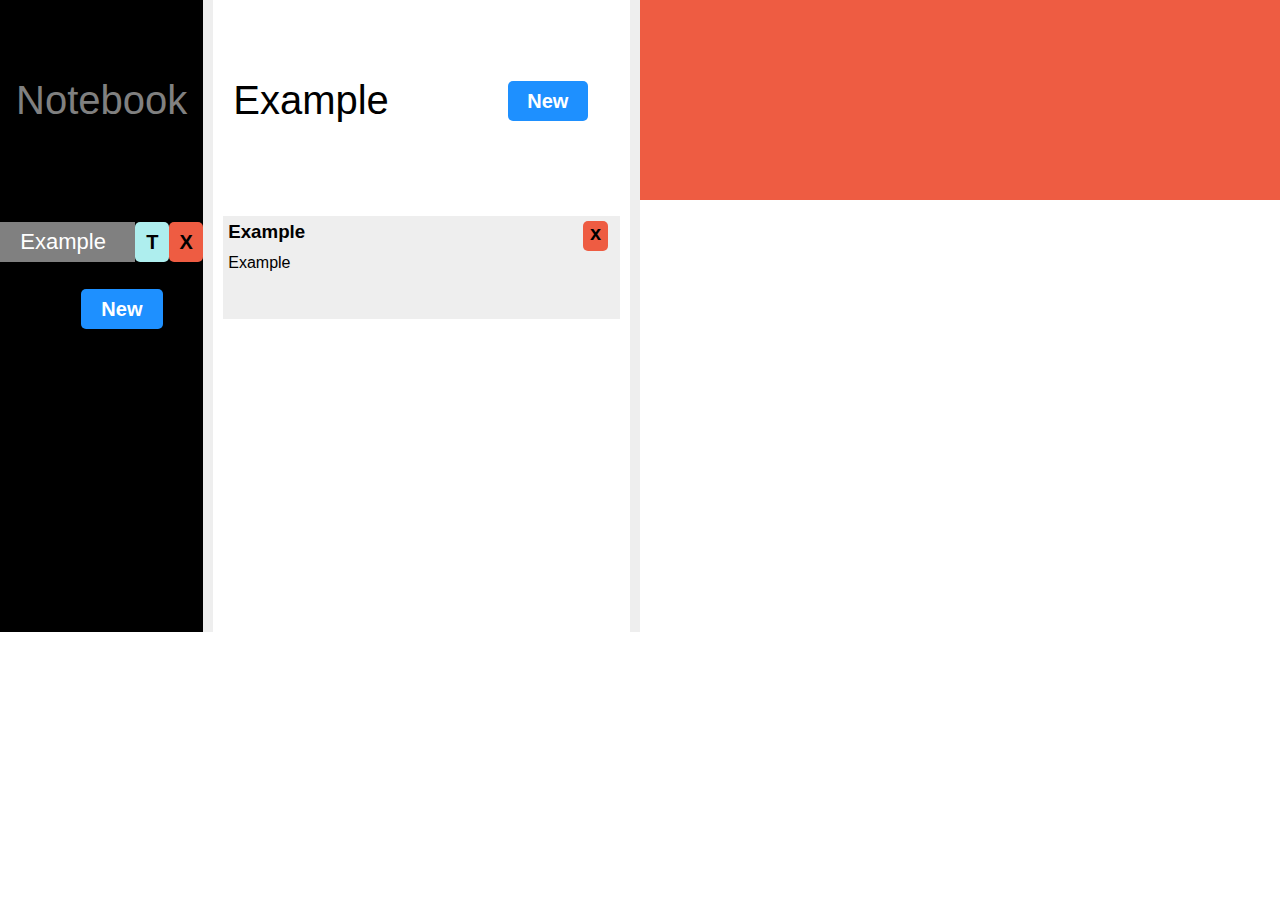
<file: index.html>
<!DOCTYPE html>
<html>
<head>
	<title>MyNote</title>
	<meta http-equiv="content-type" content="text/html;charset=utf-8">
	<link rel="stylesheet" type="text/css" href="style.css">
	<meta name="viewport" content="width=device-width, initial-scale=1">
	<script type="text/javascript" src="marked.min.js"></script>
</head>
<body>
	<div class="grid">
		<div class="row title">
			<div id="tag-title" class="col-1 tag">Notebook</div>
			<div class="col-1" id="note-tag"></div>
			<div class="col-1 note-list">
				<a href="#" id="new-note" class="button">New</a>
			</div>
			<div id="note-name" class="col-2">
					
			</div>
			<div class="col-1" id="edit-button">
			
			</div>
			</div>
		</div>
		<div class="row">
			<div class="col-1 tag">
				<ul id="tag-list">
				</ul>
				<a href="#" id="add-tag" class="button">New</a>
			</div>
			<div class="col-2 note-list">
				<ul id="note-list">
					
				</ul>
			</div>
			<div class="col-3" id="note-content">
				
			</div>
		</div>
	</div>
	<script type="text/javascript" src="app.js"></script>
</body>
</html>
</file>
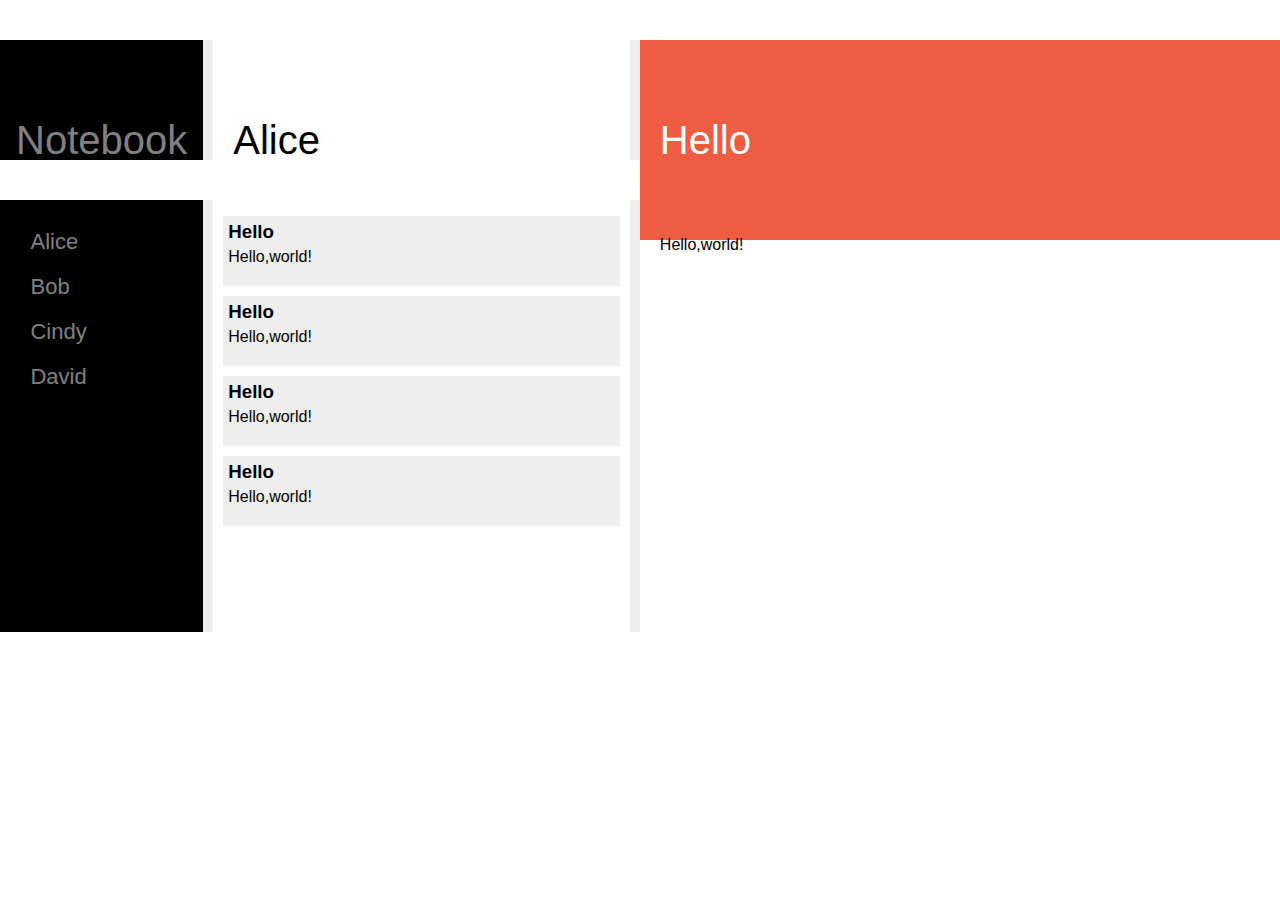
<file: demo.html>
<!DOCTYPE html>
<html>
<head>
	<title>MyNote</title>
	<meta http-equiv="content-type" content="text/html;charset=utf-8">
	<link rel="stylesheet" type="text/css" href="style.css">
	<meta name="viewport" content="width=device-width, initial-scale=1">
</head>
<body>
	<div class="grid">
		<div class="row title">
			<p id="tag-title" class="col-1 tag">Notebook</h1>
			<p id="note-tag" class="col-2 note-list">Alice</p>
			<p id="note-name" class="col-3">Hello</p>
		</div>
		<div class="row">
			<div class="col-1 tag">
				<ul id="tag-list">
					<li><a href="#">Alice</a></li>
					<li><a href="#">Bob</a></li>
					<li><a href="#">Cindy</a></li>
					<li><a href="#">David</a></li>
				</ul>
			</div>
			<div class="col-2 note-list">
				<ul id="note-list">
					<li>
						<a href="#">
						<h3>Hello</h3>
						Hello,world!
						</a>
					</li>
					<li>
						<a href="#">
						<h3>Hello</h3>
						Hello,world!
						</a>
					</li>
					<li>
						<a href="#">
						<h3>Hello</h3>
						Hello,world!
						</a>
					</li>
					<li>
						<a href="#">
						<h3>Hello</h3>
						Hello,world!
						</a>
					</li>
				</ul>
			</div>
			<div class="col-3" id="note-content">
				<p>Hello,world!</p>
			</div>
		</div>
	</div>
</body>
</html>
</file>
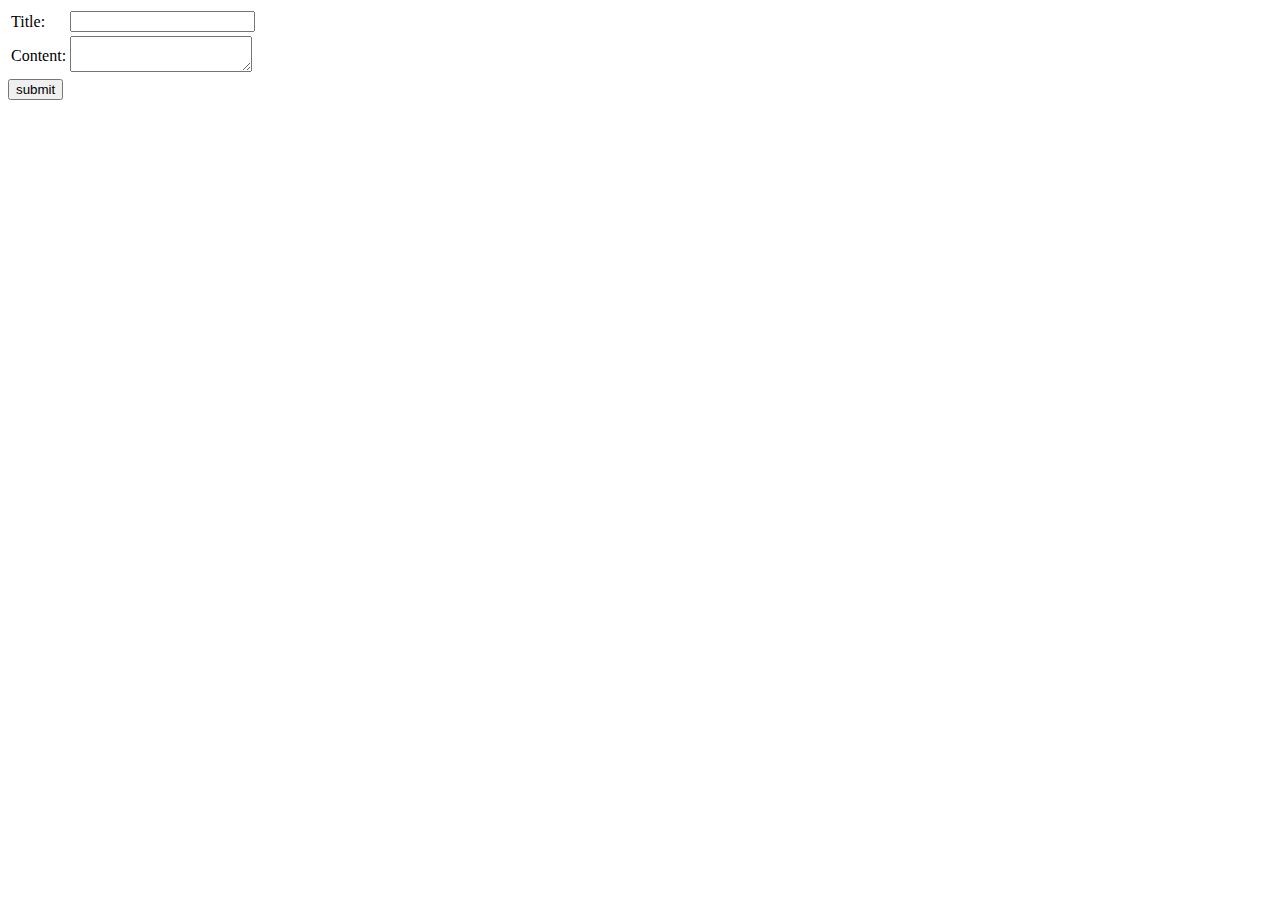
<file: indexedDB/test.html>
<!DOCTYPE html>
<html>
<head>
	<title>Test</title>
</head>
<body>
	<table>
	<tbody>
		<tr>
			<td><label for="note-title">Title:</label></td>
			<td><input type="text" name="note-title" id="note-title"></td>
		<tr>
			<td><label for="note-content">Content:</label></td>
			<td><textarea id="note-content" name="note-content"></textarea></td>
		</tr>
	</tbody>
	</table>
	<input type="button" name="submit" id="submit" value="submit">
	<div id="content"></div>
	<script type="text/javascript" src="test.js"></script>
</body>
</html>
</file>
<file: style.css>
* {
    -webkit-box-sizing: border-box;
    -moz-box-sizing: border-box;
    -ms-box-sizing: border-box;
    box-sizing: border-box;
}

body{
	margin: 0px;
	padding: 0px;
	font-family: "Microsoft Yahei",sans-serif;
}

ul{
	list-style: none;
	padding: 0px;
}

a{
	text-decoration: none;
	display: block;
}

.grid {
	height: 100%;
    width: 100%;
}

.row {
    width: 100%;
    display: -webkit-flex;
    display: flex;
}

.col-1{
	width:16.66%;
}

.col-2{
	width:33.33%;
}

.col-3{
	width: 50%;
}

.col-4{
	width:66.66%;
}

.col-5{
	width:83.33%;
}

.col-6{
	width: 100%;
}

.title{
	height:200px;
	line-height: 200px;
	font-size:40px;
}

.button{
	width: 80px;
	height: 40px;
	line-height: 40px;
	color: white;
	margin: 40% 0px 0px 40%;
	font-size: 20px;
	font-weight: bolder;
	text-align: center;
	background-color: #1e90ff;
	border-radius: 5px;
}

.tag{
	background-color: black;
	color: gray;
	border-right: 10px #eeeeee solid;
}

#tag-title{
	text-align: center;
}

#tag-list{
	font-size: 22px;
}

#tag-list li a{
	height:40px;
	text-indent: 15%;
	line-height: 40px;
	color: gray;
	margin-bottom: 5px;
	width:100%;
}

.tag .active .tag-name{
	color: white !important;
	background-color: gray;
}

#edit-tag{
	height: 40px;
	width:100%;
	font-size: 22px;
	text-indent: 15%;
}

#add-tag{
	margin-top: 20px;
	text-align: center;
	width: 40%;
}

.delete-tag,.edit-tag{
	text-indent: 0px !important;
	text-align: center;
	margin: 0px;
	background-color: #ee5c42;
	width: 100%;
	color:black !important;
}

.edit-tag{
	background-color: #AEEEEE;
}

.note-list{
	border-right: 10px #eeeeee solid;
}

.note-list .active{
	border: 1px #1e90ff solid;
	background-color: white !important;
}

#note-tag{
	text-indent: 20px;
}

#note-list{
	padding: 0px 10px;
	min-height:400px;
}

#note-list li{
	background-color: #eeeeee;
	margin-bottom: 10px;
	padding: 5px;
}

#note-list li h3{
	margin-bottom:5px;
	margin-top: 0px;
}

#note-list li a{
	height:60px;
	color:black;
}

.delete-note{
	margin: 0px 0px 3px 50%;
	width:40%;
	height:30px !important;
	line-height: 25px;
	background-color: #ee5c42;
	border-radius: 5px;
}

#note-name,#edit-button{
	background-color: #ee5c42;
	color: white;
	height: 200px;
	line-height: 200px;
}

#note-name{
	text-indent: 20px;
	line-height: 200px;
}

#edit-note{
	background-color: #AEEEEE;
	color: black;
}

#note-content{
	padding: 20px 20px;
	overflow-y:visible;
}

#input-title{
	font-size: 20px;
	border-style: none;
	outline: none;
}

#save-button,#cancel-button{
	margin: 0px;
	display: inline-block;
}

#cancel-button{
	background-color: #ee5c42;
}

#edit-area{
	margin-top: -70px;
	border-style: none;
	overflow-y: visible;
	font-size:18px;
	font-family: "Arial";
	width: 100%;
	resize: none;
	height: 500px;
	max-height: 500px;
	outline: none;
}
</file>
